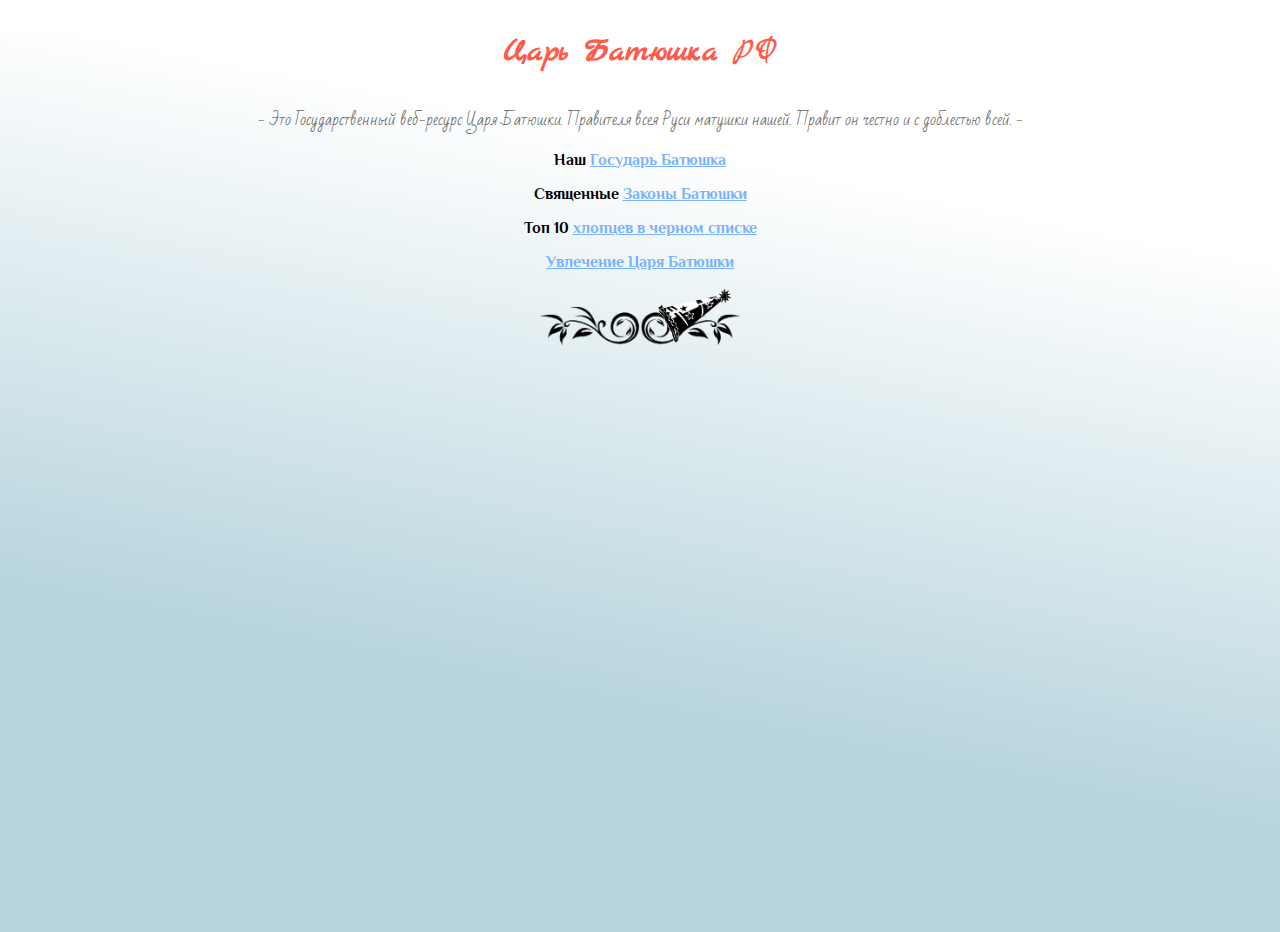
<file: index.html>
<!doctype html>
<html lang="ru">
<head>
  <link rel="preconnect" href="https://fonts.googleapis.com">
  <link rel="preconnect" href="https://fonts.gstatic.com" crossorigin>
  <link href="https://fonts.googleapis.com/css2?family=Marck+Script&display=swap" rel="stylesheet"> 
  <link href="https://fonts.googleapis.com/css2?family=Philosopher:ital,wght@0,400;0,700;1,400;1,700&display=swap" rel="stylesheet">
  <link href="https://fonts.googleapis.com/css2?family=Bad+Script&display=swap" rel="stylesheet">
  <meta http-equiv='cache-control' content='no-cache'> 
  <meta http-equiv='expires' content='0'> 
  <meta http-equiv='pragma' content='no-cache'>
  <meta name="viewport" content="width=device-width, user-scalable=yes">
  <meta charset="utf-8" />
  <title>ЦБРФ</title>
  <link rel="stylesheet" href="style.css" />
</head>
<body>
  <h3><b>Царь Батюшка</b> РФ</h3>
  <p class="info">- Это Государственный веб-ресурс Царя Батюшки. Правителя всея Руси матушки нашей. Правит он честно и с доблестью всей. -</p>
  <div class="btmimg-parent-div">
    <p>Наш <a href="https://zala0987654321.github.io/batya.html">Государь Батюшка</a></p>
    <p>Священные <a href="https://zala0987654321.github.io/zek.html">Законы Батюшки</a></p>
    <p>Топ 10 <a href="https://zala0987654321.github.io/ban.html">хлопцев в черном списке</a></p>
    <p><a href="https://youtu.be/kIy7oathtVM?si=t1K-rLmOkcgUEVed">Увлечение Царя Батюшки</a></p>
    <p><a href="https://zala0987654321.github.io/happybirthday.html"><img class="btmimg" src="https://zala0987654321.github.io/ukrasheniehb.png" alt="Красивое Оформление" ></a></p>
  </div>
</body>
</html>
</file>
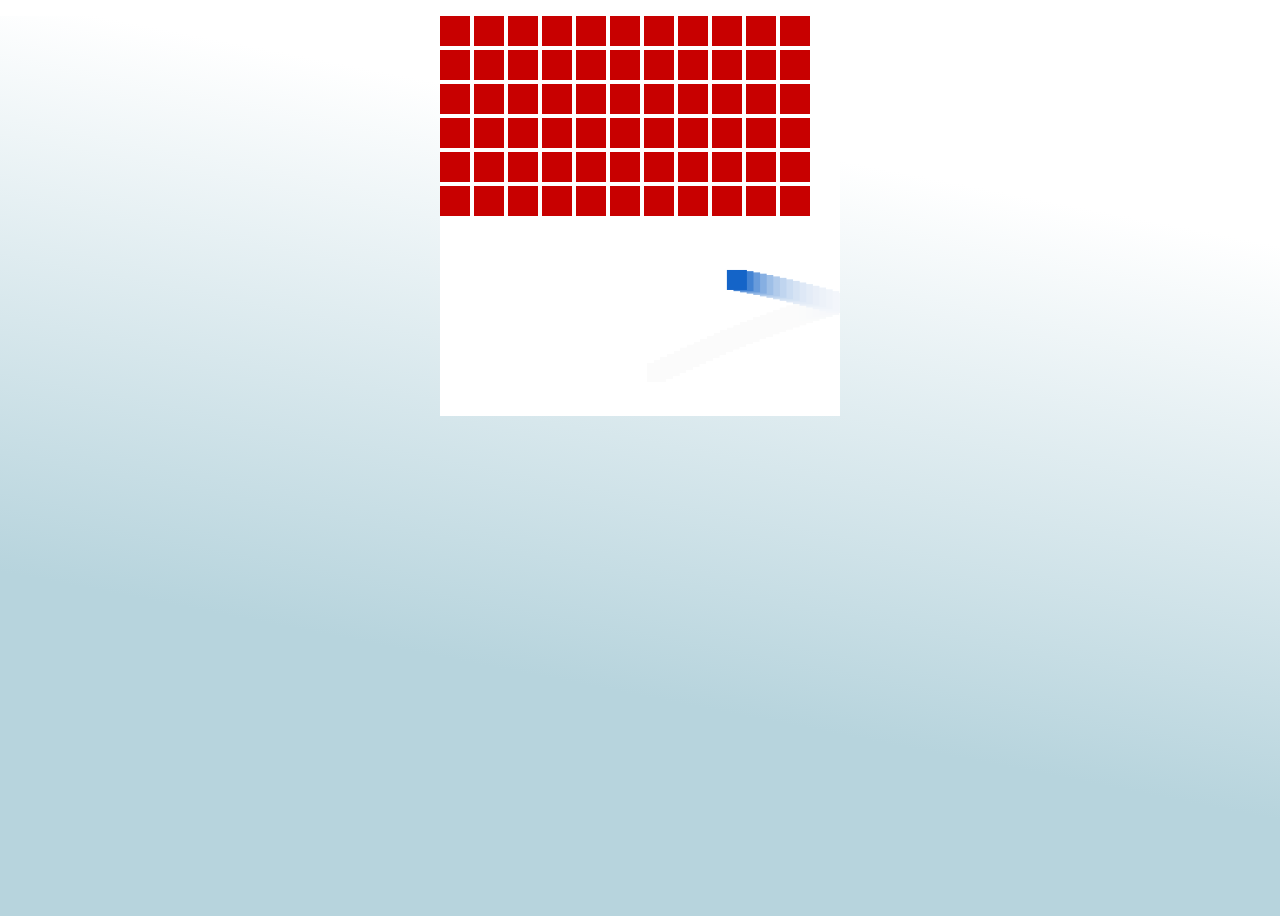
<file: ball.html>
<!doctype html>
<html lang="ru">
<head>
  <link rel="preconnect" href="https://fonts.googleapis.com">
  <link rel="preconnect" href="https://fonts.gstatic.com" crossorigin>
  <link href="https://fonts.googleapis.com/css2?family=Marck+Script&display=swap" rel="stylesheet"> 
  <link href="https://fonts.googleapis.com/css2?family=Philosopher:ital,wght@0,400;0,700;1,400;1,700&display=swap" rel="stylesheet">
  <link href="https://fonts.googleapis.com/css2?family=Bad+Script&display=swap" rel="stylesheet">
  <meta http-equiv='cache-control' content='no-cache'> 
  <meta http-equiv='expires' content='0'> 
  <meta http-equiv='pragma' content='no-cache'>
  <meta name="viewport" content="width=device-width, user-scalable=yes">
  <meta charset="utf-8" />
  <title></title>
  <link rel="stylesheet" href="style.css" />
</head>
<body>
  <p><canvas id="canvas" width="400" height="400"></canvas></p>
  <script type="text/javascript">
    const canvasW = 400;
    const canvasH = 400;

    var playerX = canvasW/2;
    var playerY = canvasH - 50;
    var playerW = 20;
    var playerH = 20;

    var canChangePos = true;

    var velocityX = 200 * (getRandomInt(5)-2);
    var velocityY = 200 * (getRandomInt(5)-2);

    var gravity = 3;

    const canvas = document.getElementById("canvas");
    const ctx = canvas.getContext("2d");
    const delta = 1/60.0;

    var blocksPosX = [];
    var blocksPosY = [];
    var blocksHP = [];
    var blocksMHP = [];
    var blocksScale = [];

    var blocks = 0;
    var blockW = 30;
    var blockH = 30;

    function getRandomInt(max) {
      return Math.floor(Math.random() * max);
    }

    function addBlock(x, y) {
      blocksPosX.push(x);
      blocksPosY.push(y);
      blocksMHP.push(getRandomInt(10) + 1);
      blocksHP.push(blocksMHP[blocksMHP.length - 1])
      blocksScale.push(1);
      blocks += 1;
    }

    function process() {
      if (Math.abs(velocityX) < 20) {
        velocityX = 140 * (getRandomInt(5)-2);
      }
      if (velocityY > -20 && velocityY < 0) {
        velocityY = 140 * (getRandomInt(5)-2);
      }
      if (Math.abs(velocityY) > 750) {
        velocityY = (velocityY / Math.abs(velocityY)) * 750;
      }
      velocityX -= (velocityX / Math.abs(velocityX)) * 0.1;
      if (playerY + playerH < canvasH) {
        velocityY += gravity;
      }
      else if (playerY + playerH > canvasH) {
        playerY = canvasH - playerH
      }

      playerX += velocityX * delta;
      playerY += velocityY * delta;

      if (playerX + playerW > canvasW) {
        velocityX *= -1;
      }
      if (playerX < 0) {
        velocityX *= -1;
      }
      if (playerY + playerH > canvasH) {
        velocityY *= -0.95;
      }
      if (playerY < 0) {
        velocityY *= -1.2;
      }

      for (var i = blocks; i >= 0; i--) {
        if (playerX + playerW/2 > blocksPosX[i] && playerX + playerW/2 < blocksPosX[i] + blockW && playerY + playerH > blocksPosY[i] && playerY + playerH < blocksPosY[i] + blockH && velocityY > 0) {
          velocityY *= -0.98;
          blockDamage(i, 1);
        }
        if (playerY + playerH/2 > blocksPosY[i] && playerY + playerH/2 < blocksPosY[i] + blockH && playerX < blocksPosX[i] + blockW && playerX > blocksPosX[i] && velocityX < 0) {
          velocityX *= -1;
          blockDamage(i, 1);
        }
        if (playerY + playerH/2 > blocksPosY[i] && playerY + playerH/2 < blocksPosY[i] + blockH && playerX + playerW > blocksPosX[i] && playerX < blocksPosX[i] && velocityX > 0) {
          velocityX *= -1;
          blockDamage(i, 1);
        }
        if (playerX + playerW/2 > blocksPosX[i] && playerX + playerW/2 < blocksPosX[i] + blockW && playerY < blocksPosY[i] + blockH && playerY > blocksPosY[i] && velocityY < 0) {
          velocityY *= -1.08;
          blockDamage(i, 1);
        }
      }
    }

    function blockDamage(id, dmg) {
      blocksHP[id] -= dmg;
      blocksScale[id] -= 1/(blocksMHP[id]+1);
      if (blocksHP[id] <= 0) {
        blocksPosX.splice(id, 1);
        blocksPosY.splice(id, 1);
        blocksMHP.splice(id, 1);
        blocksHP.splice(id, 1);
        blocksScale.splice(id, 1);
        blocks -= 1;
        if (blocks <= 0) {
          canvas.remove();
        }
      }
    }

    function draw() {
      ctx.fillStyle = "rgb(255 255 255 / 20%)";
      ctx.fillRect(0, 0, canvasW, canvasH);
      ctx.fillStyle = "rgb(20 100 200)";
      ctx.fillRect(playerX, playerY, playerW, playerH);

      for (var i = blocks; i >= 0; i--) {
        const clr = blocksHP[i]*(100/blocksMHP[i]) + 100;
        ctx.fillStyle = "rgb(" + clr.toString() + " 0 0)";
        ctx.fillRect(blocksPosX[i] + (blockW * (1 - blocksScale[i]))/2, blocksPosY[i] + (blockH * (1 - blocksScale[i]))/2, blockW * blocksScale[i], blockH * blocksScale[i]);
      }
    }

    function mainCycle() {
      window.setInterval(function(){
        process();
        draw();
      }, delta*1000);
    }

    for (var j = 5; j >= 0; j--) {
      for (var i = 10; i >= 0; i--) {
        addBlock(i * (blockW + 4), j * (blockH + 4));
      }
    }
    function getCursorPosition(canvas, event) {
        const rect = canvas.getBoundingClientRect()
        const x = event.clientX - rect.left
        const y = event.clientY - rect.top
        console.log("x: " + x + " y: " + y)
        playerX = x - playerW/2;
        playerY = Math.max(y, canvasH - canvasH/3) - playerH/2;
    }

    canvas.addEventListener('mousedown', function(e) {
        getCursorPosition(canvas, e)
    })
    mainCycle();
  </script>
</body>
</html>
</file>
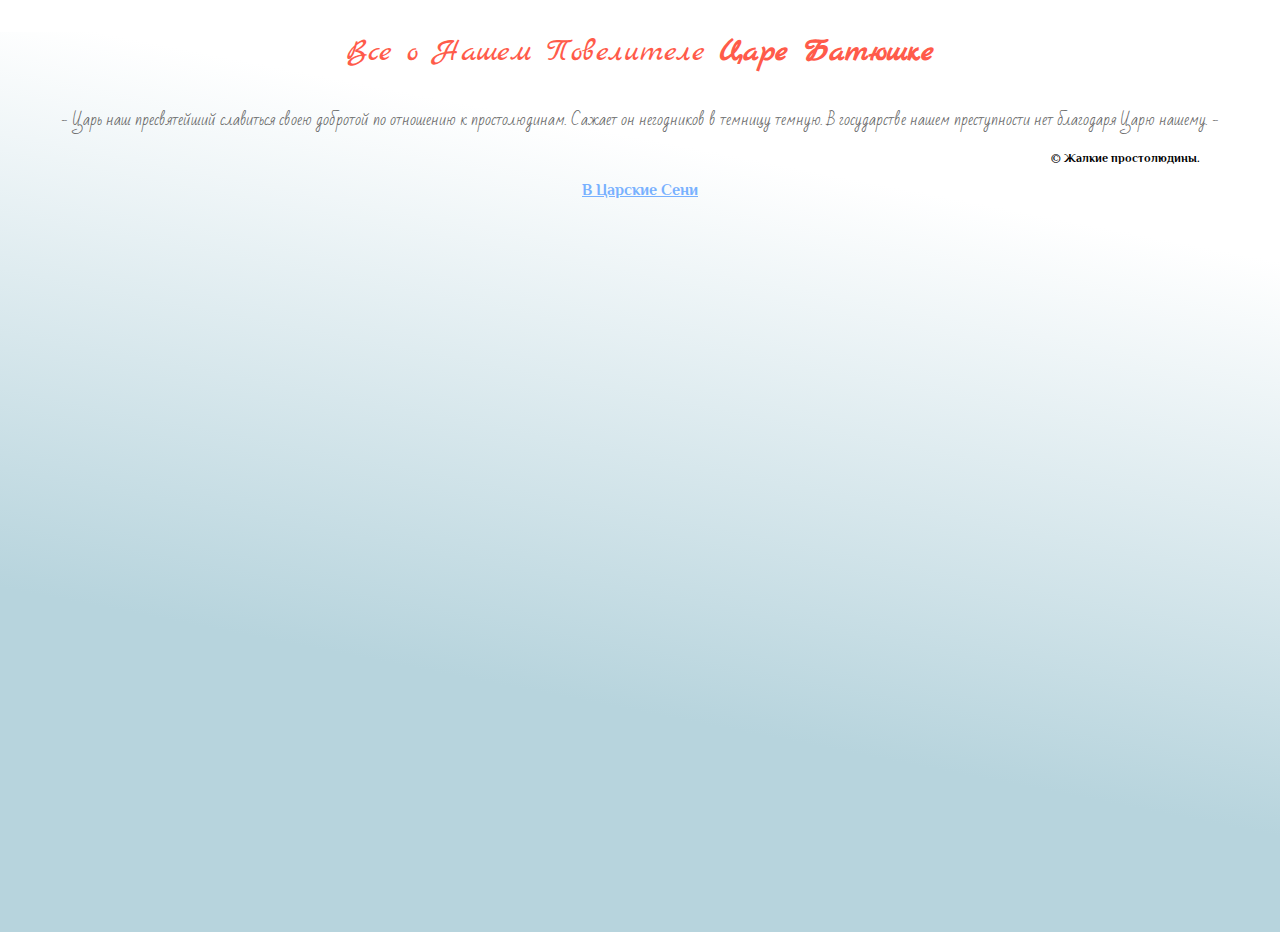
<file: batya.html>
<!doctype html>
<html lang="ru">
<head>
  <link rel="preconnect" href="https://fonts.googleapis.com">
  <link rel="preconnect" href="https://fonts.gstatic.com" crossorigin>
  <link href="https://fonts.googleapis.com/css2?family=Marck+Script&display=swap" rel="stylesheet"> 
  <link href="https://fonts.googleapis.com/css2?family=Philosopher:ital,wght@0,400;0,700;1,400;1,700&display=swap" rel="stylesheet">
  <link href="https://fonts.googleapis.com/css2?family=Bad+Script&display=swap" rel="stylesheet">
  <meta http-equiv='cache-control' content='no-cache'> 
  <meta http-equiv='expires' content='0'> 
  <meta http-equiv='pragma' content='no-cache'>
  <meta name="viewport" content="width=device-width, user-scalable=yes">
  <meta charset="utf-8" />
  <title>ЦБРФ</title>
  <link rel="stylesheet" href="style.css" />
</head>
<body>
  <h3>Все о Нашем Повелителе <b>Царе Батюшке</b></h3>
  <p class="info">- Царь наш пресвятейший славиться своею добротой по отношению к простолюдинам. Сажает он негодников в темницу темную. В государстве нашем преступности нет благодаря Царю нашему. -</p>
  <p></p>
  <p style="font-size: 12px; text-align: right; margin-right: 80px;">© Жалкие простолюдины.</p>
  <p></p><p></p>
  <p><a href="https://zala0987654321.github.io/">В Царские Сени</a></p>
</body>
</html>
</file>
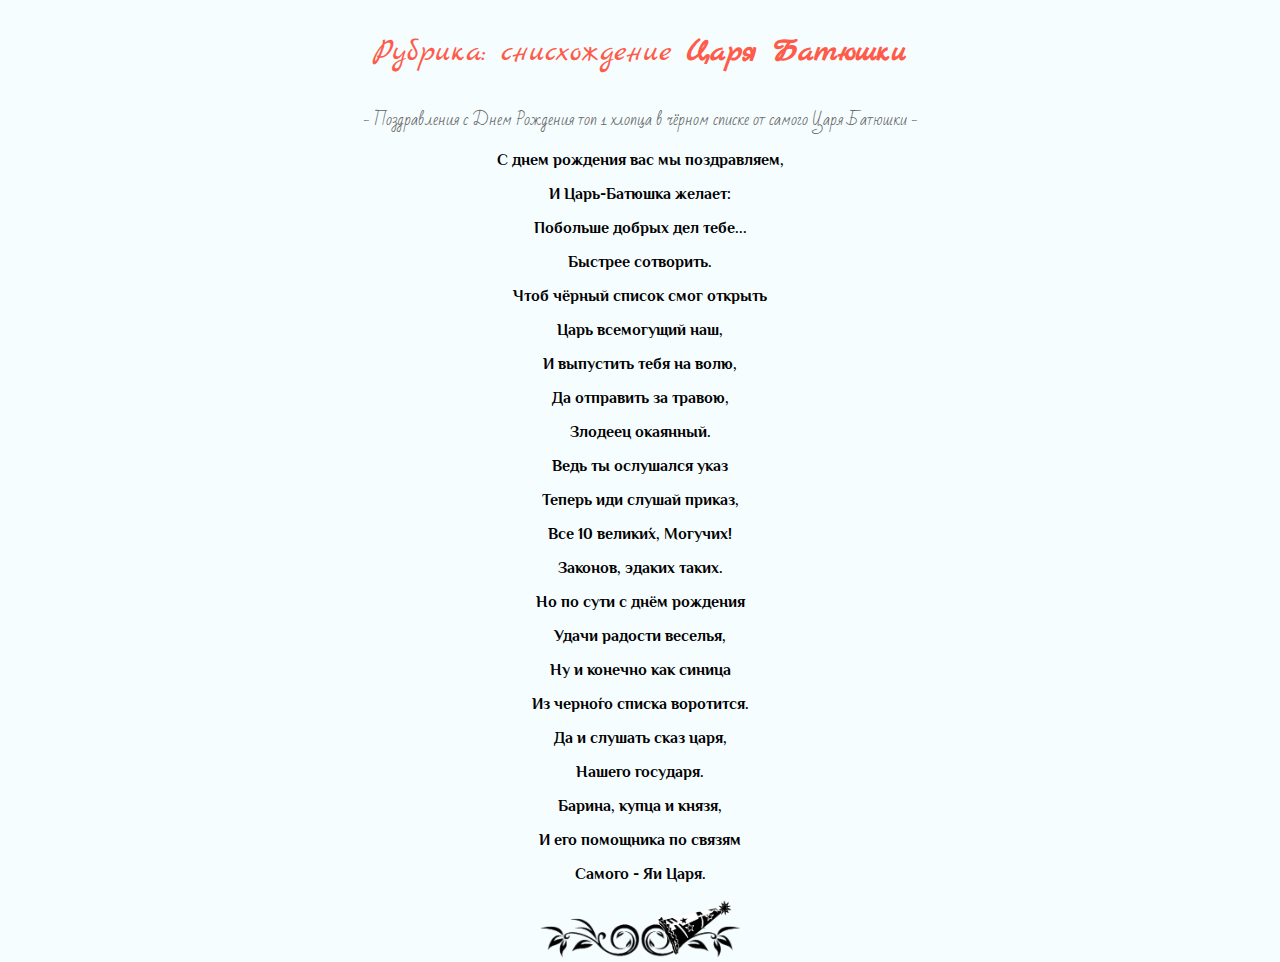
<file: happybirthday.html>
<!doctype html>
<html lang="ru" style="background: rgb(245, 253, 255);">
<head style="background: rgb(245, 253, 255);">
  <link rel="preconnect" href="https://fonts.googleapis.com">
  <link rel="preconnect" href="https://fonts.gstatic.com" crossorigin>
  <link href="https://fonts.googleapis.com/css2?family=Marck+Script&display=swap" rel="stylesheet"> 
  <link href="https://fonts.googleapis.com/css2?family=Philosopher:ital,wght@0,400;0,700;1,400;1,700&display=swap" rel="stylesheet">
  <link href="https://fonts.googleapis.com/css2?family=Bad+Script&display=swap" rel="stylesheet">
  <meta http-equiv='cache-control' content='no-cache'> 
  <meta http-equiv='expires' content='0'> 
  <meta http-equiv='pragma' content='no-cache'>
  <meta name="viewport" content="width=device-width, user-scalable=yes">
  <meta charset="utf-8" />
  <title>ЦБРФ</title>
  <link rel="stylesheet" href="style.css" />
</head>
<body style="background: rgb(245, 253, 255);">
  <h3>Рубрика: снисхождение <b>Царя Батюшки</b></h3>
  <p class="info">- Поздравления с Днем Рождения топ 1 хлопца в чёрном списке от самого Царя Батюшки -</p>
  <div class="btmimg-parent-div">
    <p>С днем рождения вас мы поздравляем,</p>
    <p>И Царь-Батюшка желает:</p>
    <p>Побольше добрых дел тебе...</p>
    <p>Быстрее сотворить.</p>
    <p></p>
    <p>Чтоб чёрный список смог открыть</p>
    <p>Царь всемогущий наш,</p>
    <p>И выпустить тебя на волю,</p>
    <p>Да отправить за травою,</p>
    <p>Злодеец окаянный.</p>
    <p></p>
    <p>Ведь ты ослушался указ</p>
    <p>Теперь иди слушай приказ,</p>
    <p>Все 10 велики́х, Могучих!</p>
    <p>Законов, эдаких таких.</p>
    <p></p>
    <p>Но по сути с днём рождения</p>
    <p>Удачи радости веселья,</p>
    <p>Ну и конечно как синица</p>
    <p>Из черно́го списка воротится.</p>
    <p>Да и слушать сказ царя,</p>
    <p>Нашего государя.</p>
    <p>Барина, купца и князя,</p>
    <p>И его помощника по связям</p>
    <p>Самого - Яи Царя.</p>
    <p><img class="btmimg" src="https://zala0987654321.github.io/ukrasheniehb.png" alt="Красивое Оформление" ></p>
  </div>
</body>
</html>
</file>
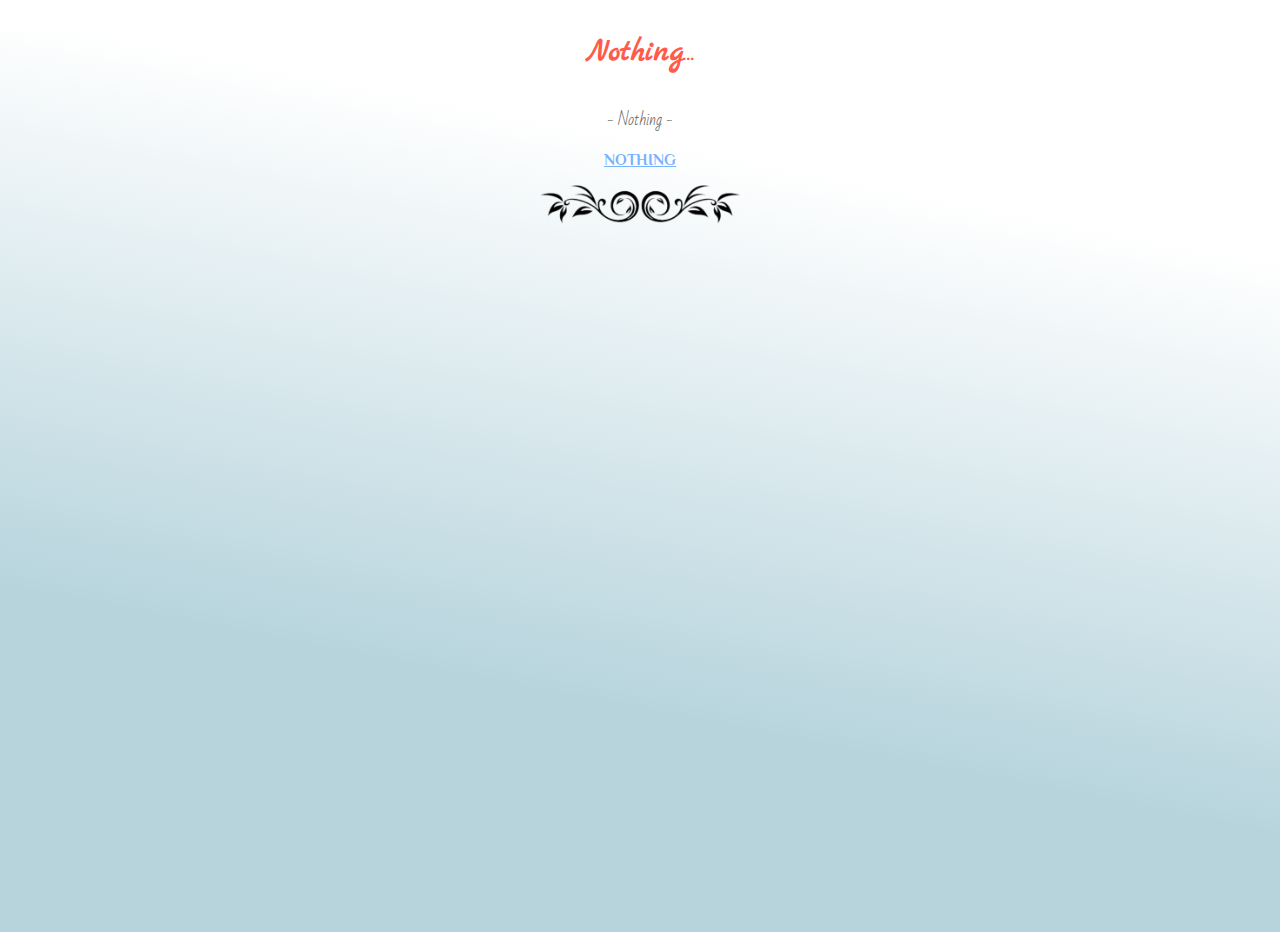
<file: nothing.html>
<!doctype html>
<html lang="ru">
<head>
  <link rel="preconnect" href="https://fonts.googleapis.com">
  <link rel="preconnect" href="https://fonts.gstatic.com" crossorigin>
  <link href="https://fonts.googleapis.com/css2?family=Marck+Script&display=swap" rel="stylesheet"> 
  <link href="https://fonts.googleapis.com/css2?family=Philosopher:ital,wght@0,400;0,700;1,400;1,700&display=swap" rel="stylesheet">
  <link href="https://fonts.googleapis.com/css2?family=Bad+Script&display=swap" rel="stylesheet">
  <meta http-equiv='cache-control' content='no-cache'> 
  <meta http-equiv='expires' content='0'> 
  <meta http-equiv='pragma' content='no-cache'>
  <meta name="viewport" content="width=device-width, user-scalable=yes">
  <meta charset="utf-8" />
  <title>nothing</title>
  <link rel="stylesheet" href="style.css" />
</head>
<body>
  <h3><b>Nothing</b>...</h3>
  <p class="info">- Nothing -</p>
  <div class="btmimg-parent-div">
    <p><a href="https://zala0987654321.github.io/rick.mp4">NOTHING</a></p>
    <p><img class="btmimg" src="https://zala0987654321.github.io/ukrashenie.png" alt="Красивое Оформление" ></p>
  </div>
</body>
</html>
</file>
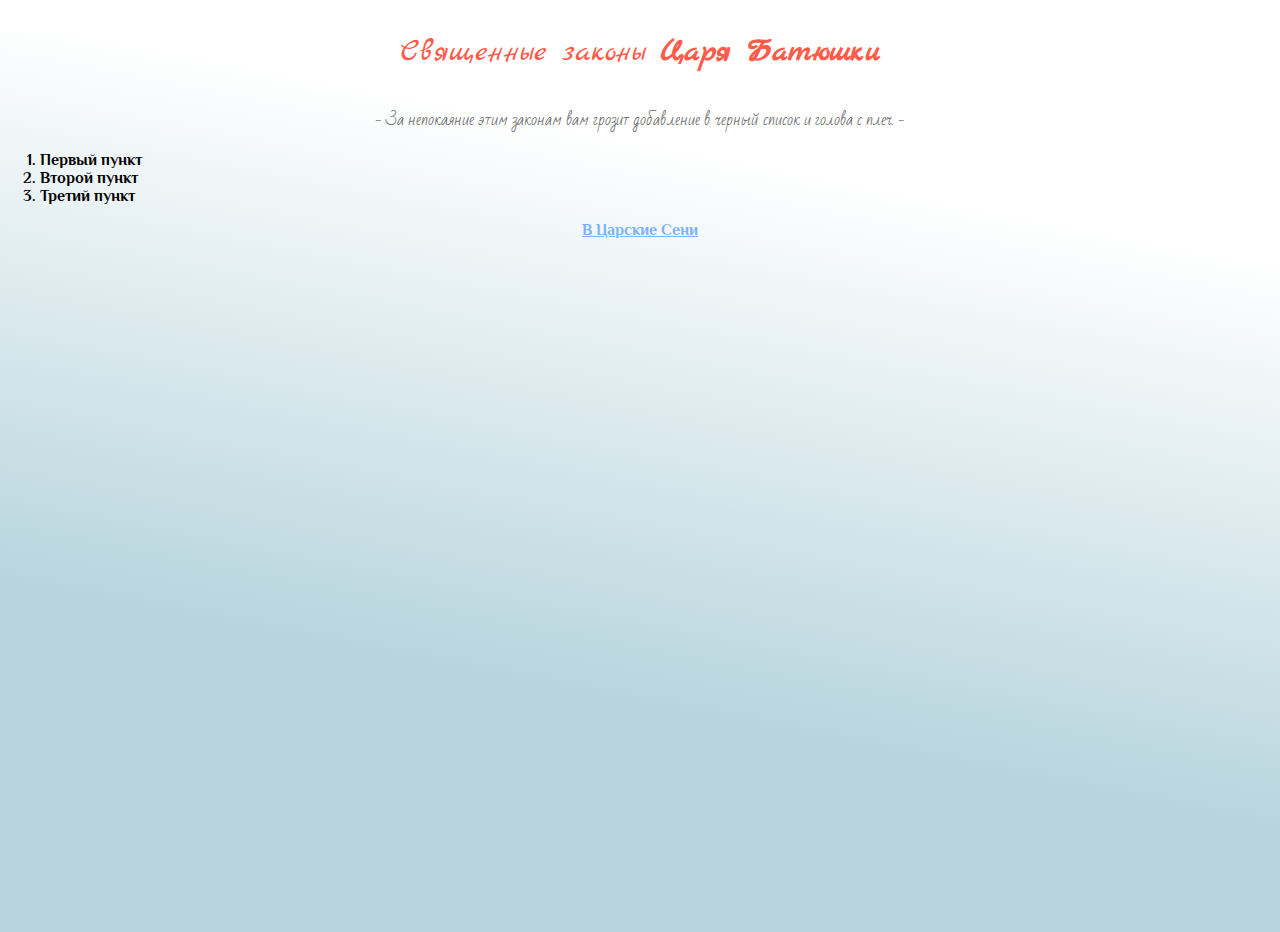
<file: zek.html>
<!doctype html>
<html lang="ru">
<head>
  <link rel="preconnect" href="https://fonts.googleapis.com">
  <link rel="preconnect" href="https://fonts.gstatic.com" crossorigin>
  <link href="https://fonts.googleapis.com/css2?family=Marck+Script&display=swap" rel="stylesheet"> 
  <link href="https://fonts.googleapis.com/css2?family=Philosopher:ital,wght@0,400;0,700;1,400;1,700&display=swap" rel="stylesheet">
  <link href="https://fonts.googleapis.com/css2?family=Bad+Script&display=swap" rel="stylesheet">
  <meta http-equiv='cache-control' content='no-cache'> 
  <meta http-equiv='expires' content='0'> 
  <meta http-equiv='pragma' content='no-cache'>
  <meta name="viewport" content="width=device-width, user-scalable=yes">
  <meta charset="utf-8" />
  <title>ЦБРФ</title>
  <link rel="stylesheet" href="style.css" />
</head>
<body>
  <h3>Священные законы <b>Царя Батюшки</b></h3>
  <p class="info">- За непокаяние этим законам вам грозит добавление в черный список и голова с плеч. -</p>
  <p></p><p></p>
  <ol>
    <li>Первый пункт</li>
    <li>Второй пункт</li>
    <li>Третий пункт</li>
  </ol>
  <p></p>
  <p><a href="https://zala0987654321.github.io/">В Царские Сени</a></p>
</body>
</html>
</file>
<file: style.css>
html, body {
  height: 100%;
}
html {
  background: rgb(255,255,255) no-repeat;
  background: -moz-linear-gradient(8deg, rgba(183,212,221,1) 30%, rgba(255,255,255,1) 80%) no-repeat;
  background: -webkit-linear-gradient(8deg, rgba(183,212,221,1) 30%, rgba(255,255,255,1) 80%) no-repeat;
  background: linear-gradient(8deg, rgba(183,212,221,1) 30%, rgba(255,255,255,1) 80%) no-repeat;
  filter: progid:DXImageTransform.Microsoft.gradient(startColorstr="#b7d4dd",endColorstr="#ffffff",GradientType=1);
}
body {
  background: rgb(255,255,255) no-repeat;
  background: -moz-linear-gradient(11deg, rgba(183,212,221,1) 30%, rgba(255,255,255,1) 80%) no-repeat;
  background: -webkit-linear-gradient(11deg, rgba(183,212,221,1) 30%, rgba(255,255,255,1) 80%) no-repeat;
  background: linear-gradient(11deg, rgba(183,212,221,1) 30%, rgba(255,255,255,1) 80%) no-repeat;
  margin: 0px;
  filter: progid:DXImageTransform.Microsoft.gradient(startColorstr="#b7d4dd",endColorstr="#ffffff",GradientType=1);
  
 font-family: "Philosopher", sans-serif;
  font-weight: 700;  font-style: normal;
}

a {
  color: #78b1ff;
  text-align: center;
}

h1, h2, h3 {
  color: #ff5b4a;
  text-align: center;
}

h3 {
  font-family: "Marck Script", cursive;
  font-weight: 400;
  font-style: normal;
  font-size: 32px;
}

p {
  color: black;
  text-align: center;
}

.btmimg {
  width: 55%;
  min-width: 100px;
  max-width: 200px;
}

img {
  text-align: center;
}

.btmimg-parent-div {
}

input[type="text"], input[type="password"] {
  background-color: black;
  color: lime;
  border: 1px solid lime;
}

button {
  background-color: black;
  color: lime;
  border: 1px solid lime;
}

.philosopher-regular {  font-family: "Philosopher", sans-serif;
  font-weight: 400;  font-style: normal;
}
.philosopher-bold {  font-family: "Philosopher", sans-serif;
  font-weight: 700;  font-style: normal;
}
.philosopher-regular-italic {  font-family: "Philosopher", sans-serif;
  font-weight: 400;  font-style: italic;
}
.philosopher-bold-italic {
  font-family: "Philosopher", sans-serif;  font-weight: 700;
  font-style: italic;}

.marck-script-regular {
  font-family: "Marck Script", cursive;
  font-weight: 400;
  font-style: normal;
  font-size: 32px;
}

.info {
  font-family: "Bad Script", cursive;
  font-weight: 400;
  font-style: normal;
  color: rgb(100, 100, 100);
  margin: 16px;
}
</file>
